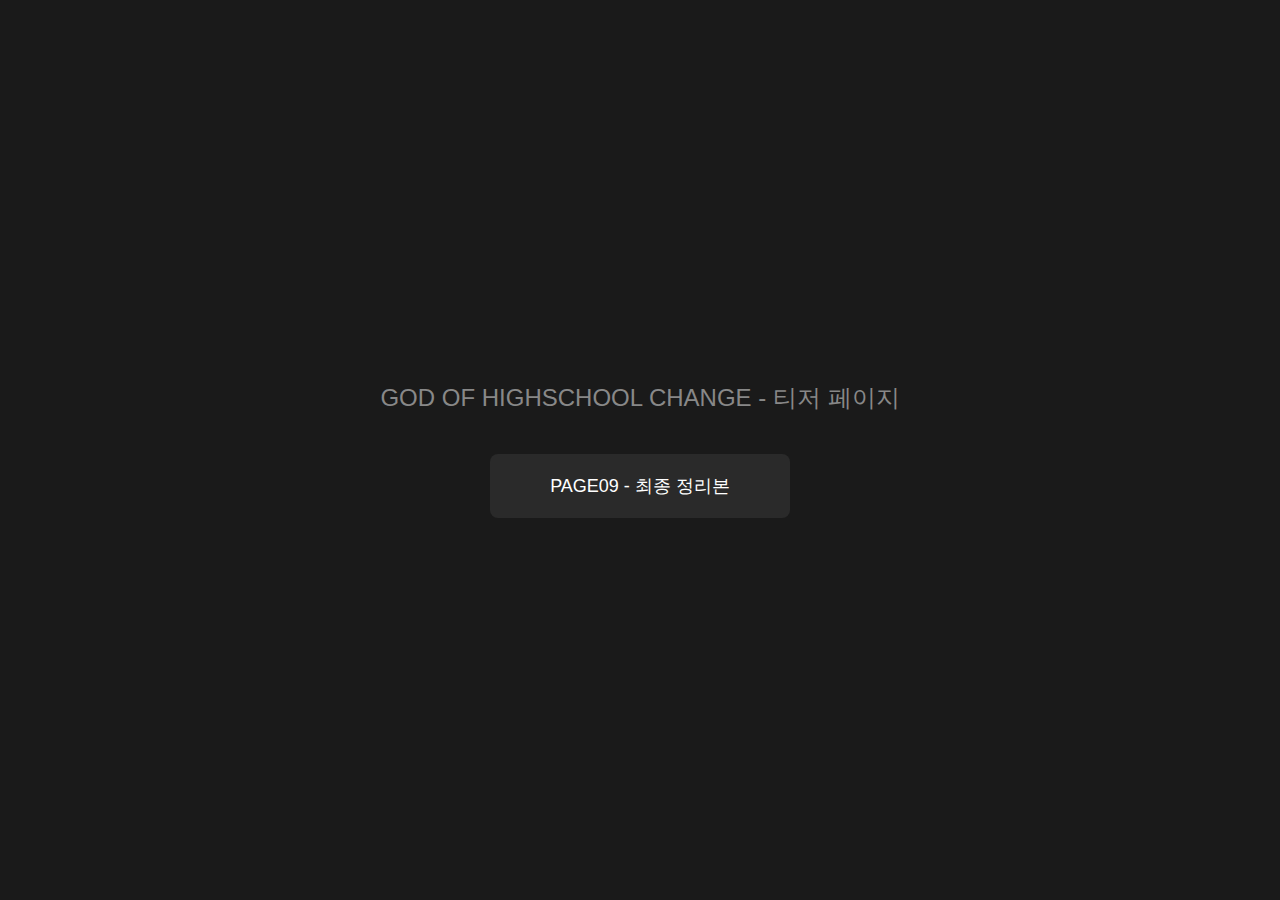
<file: index.html>
<!DOCTYPE html>
<html lang="ko">
<head>
    <meta charset="UTF-8">
    <meta name="viewport" content="width=device-width, initial-scale=1.0">
    <title>GOD OF HIGHSCHOOL - 페이지 선택</title>
    <style>
        * {
            margin: 0;
            padding: 0;
            box-sizing: border-box;
        }

        body {
            min-height: 100vh;
            background: #1a1a1a;
            display: flex;
            flex-direction: column;
            align-items: center;
            justify-content: center;
            font-family: -apple-system, BlinkMacSystemFont, 'Segoe UI', sans-serif;
            color: #fff;
        }

        h1 {
            margin-bottom: 40px;
            font-size: 24px;
            font-weight: 300;
            color: #888;
        }

        .links {
            display: flex;
            flex-direction: column;
            gap: 16px;
        }

        a {
            display: block;
            padding: 20px 60px;
            background: #2a2a2a;
            color: #fff;
            text-decoration: none;
            border-radius: 8px;
            font-size: 18px;
            text-align: center;
            transition: background 0.2s, transform 0.2s;
        }

        a:hover {
            background: #3a3a3a;
            transform: translateY(-2px);
        }

        a:active {
            transform: translateY(0);
        }

        a.disabled {
            background: #1f1f1f;
            color: #555;
            pointer-events: none;
            cursor: not-allowed;
        }

        a.disabled:hover {
            background: #1f1f1f;
            transform: none;
        }
    </style>
</head>
<body>
    <h1>GOD OF HIGHSCHOOL CHANGE - 티저 페이지</h1>
    <div class="links">
        <a href="PAGE09/">PAGE09 - 최종 정리본</a>
    </div>
</body>
</html>
</file>
